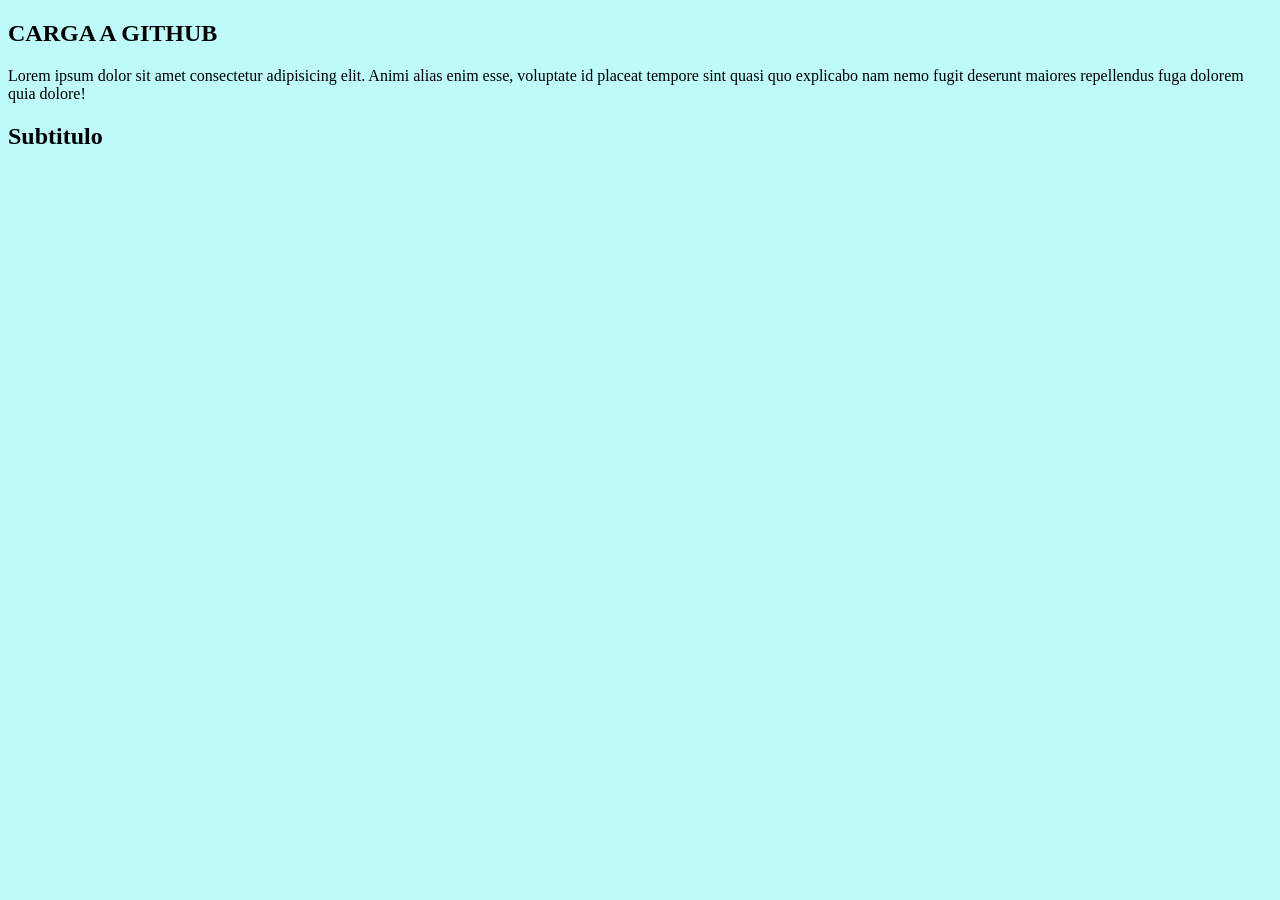
<file: index.html>
<!DOCTYPE html>
<html lang="en">
<head>
    <meta charset="UTF-8">
    <meta name="viewport" content="width=device-width, initial-scale=1.0">
    <title>Otra pagina</title>
    <link rel="stylesheet" href="style.css">
</head>
<body>
    <h2>CARGA A GITHUB</h2>
    <p>Lorem ipsum dolor sit amet consectetur adipisicing elit. Animi alias enim esse, voluptate id placeat tempore sint quasi quo explicabo nam nemo fugit deserunt maiores repellendus fuga dolorem quia dolore!</p>
    <h2>Subtitulo</h2> 
        <section></section>


</body>
</html>
</file>
<file: style.css>
body {
background-color: rgb(190, 250, 250); }

h1{
color: black;
}

div{
margin: 2%;
width: 50%;
height: 200%;
}

#padre {
background-color: brown;
}

#hijo { 
    background-color: bisque;
}

.caja {
    width: 400px;
}
</file>
